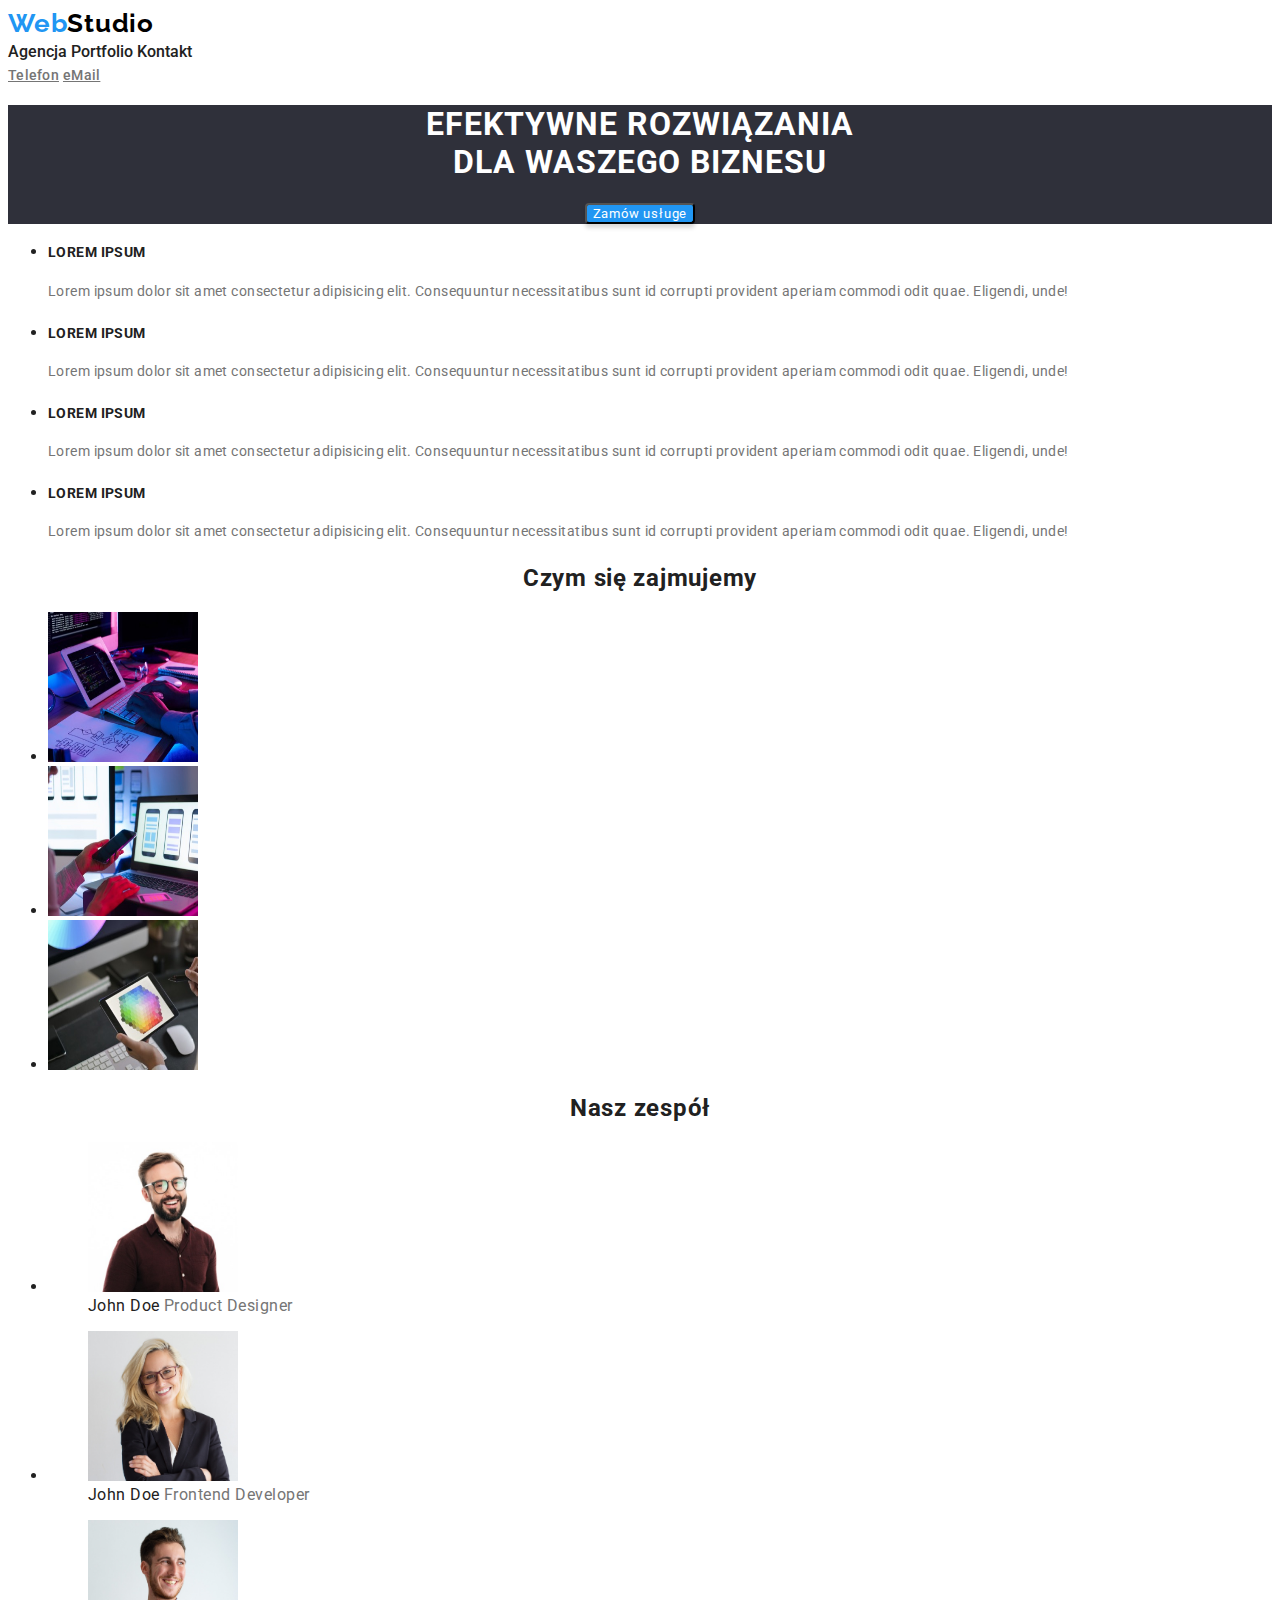
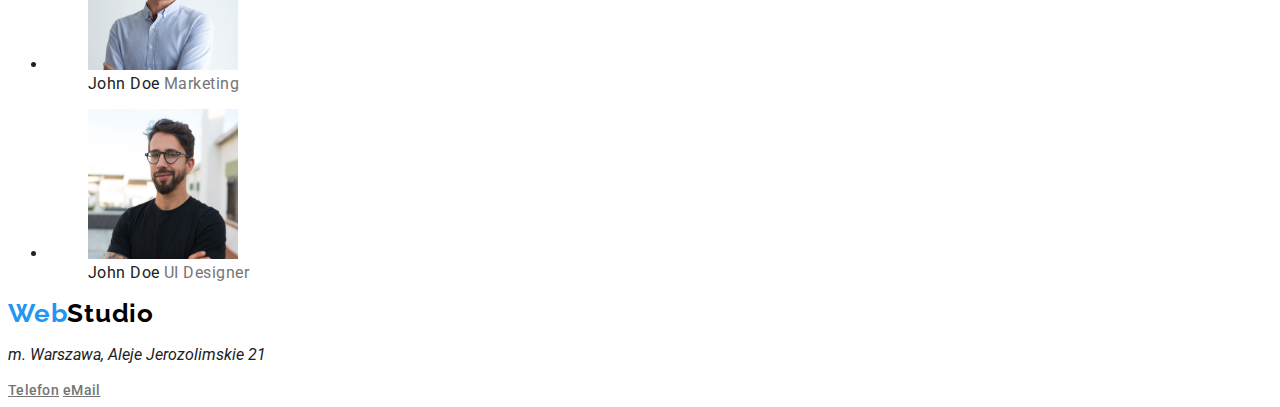
<file: index.html>
<!DOCTYPE html>
<html lang="pl">
  <head>
    <meta charset="UTF-8" />
    <title>goit-homeweork-2-attempt-3</title>
    <link rel="stylesheet" href="./css/styles.css" />
    <link rel="preconnect" href="https://fonts.googleapis.com" />
    <link rel="preconnect" href="https://fonts.gstatic.com" crossorigin />
    <link
      href="https://fonts.googleapis.com/css2?family=Raleway:wght@700&family=Roboto:wght@400;500;700;900&display=swap"
      rel="stylesheet"
    />
  </head>
  <body>
    <header>
      <!---menu-->
      <a class="logoblue" href="index.html"
        >Web<span class="logoblack">Studio</span></a
      >
      <nav class="menu">
        <a class="link" href="/Agencja">Agencja</a>
        <a class="link" href="portfolio.html">Portfolio</a>
        <a class="link" href="/Kontakt">Kontakt</a>
      </nav>
      <a class="communication" href="tel:+48111111111">Telefon</a>
      <a class="communication" href="mailto:info@devstudio.com">eMail</a>
      <!---/menu-->
      <!---header-->

      <section class="homepagewelcomemessage">
        <h1>EFEKTYWNE ROZWIĄZANIA <br />DLA WASZEGO BIZNESU</h1>
        <button type="button" class="orderbutton">Zamów usługe</button>
      </section>
    </header>
    <main>
      <!---/header-->
      <!---Nasze atuty-->
      <ul>
        <li>
          <h4 class="textheadline">LOREM IPSUM</h4>
          <p class="textcontent">
            Lorem ipsum dolor sit amet consectetur adipisicing elit.
            Consequuntur necessitatibus sunt id corrupti provident aperiam
            commodi odit quae. Eligendi, unde!
          </p>
        </li>
        <li>
          <h4 class="textheadline">LOREM IPSUM</h4>
          <p class="textcontent">
            Lorem ipsum dolor sit amet consectetur adipisicing elit.
            Consequuntur necessitatibus sunt id corrupti provident aperiam
            commodi odit quae. Eligendi, unde!
          </p>
        </li>
        <li>
          <h4 class="textheadline">LOREM IPSUM</h4>
          <p class="textcontent">
            Lorem ipsum dolor sit amet consectetur adipisicing elit.
            Consequuntur necessitatibus sunt id corrupti provident aperiam
            commodi odit quae. Eligendi, unde!
          </p>
        </li>
        <li>
          <h4 class="textheadline">LOREM IPSUM</h4>
          <p class="textcontent">
            Lorem ipsum dolor sit amet consectetur adipisicing elit.
            Consequuntur necessitatibus sunt id corrupti provident aperiam
            commodi odit quae. Eligendi, unde!
          </p>
        </li>
      </ul>
      <!---/Nasze atuty-->
      <!---Czym się zajmujemy-->
      <section>
        <h2 class="sectionheadline">Czym się zajmujemy</h2>
        <ul>
          <li>
            <img
              src="images/img-8.jpg"
              alt="stanowisko pracy z klawiaturą, monitorem, wyświetlaczem kartką papieru, notatnikiem, okularami. Nad klawiaturą spoczywają w gotowośći dłonie "
              width="150"
              height="150"
            />
          </li>
          <li>
            <img
              src="images/img-2-2.jpg"
              alt="Dłoń trzyma smartfon, w tle monitory wyświetlające przykładowe upozycionowanie sekcji aplikacji na ekranie smartfonu."
              width="150"
              height="150"
            />
          </li>
          <li>
            <img
              src="images/img-3-2.jpg"
              alt="Dłoń trzyma tablet wyświetlający paletę kolorów, w tle, częściowo poza kadrem monitor"
              width="150"
              height="150"
            />
          </li>
        </ul>
      </section>
      <!---/Czym się zajmujemy-->
      <!---Nasz zespół-->
      <h2 class="sectionheadline">Nasz zespół</h2>
      <ul>
        <li>
          <figure>
            <img
              src="images/img-4-2.jpg"
              alt="uśmiechnięty brunet około trzydziestki w okularach z zarostem ubrany w bordową koszulę"
              width="150"
              height="150"
            />
            <figcaption>
              <span class="ourteamname">John Doe</span>
              <span class="ourteamfunction">Product Designer</span>
            </figcaption>
          </figure>
        </li>
        <li>
          <figure>
            <img
              src="images/img-5-2.jpg"
              alt="uśmiechnięta blondynka w długich do ramion rozpuszczonych włosach, okularach, ubrana w zakiet"
              width="150"
              height="150"
            />
            <figcaption>
              <span class="ourteamname">John Doe</span>
              <span class="ourteamfunction">Frontend Developer</span>
            </figcaption>
          </figure>
        </li>
        <li>
          <figure>
            <img
              src="images/img-6-2.jpg"
              alt="uśmiechnięty blondyn około trzydziestki w krótkich włosach ubrany w jasnoniebieską koszulę"
              width="150"
              height="150"
            />
            <figcaption>
              <span class="ourteamname">John Doe</span>
              <span class="ourteamfunction">Marketing</span>
            </figcaption>
          </figure>
        </li>
        <li>
          <figure>
            <img
              src="images/img-7-2.jpg"
              alt="uśmiechnięty brunet w okularach około trzydziestki ubrany w czarną koszulkę"
              width="150"
              height="150"
            />
            <figcaption>
              <span class="ourteamname">John Doe</span>
              <span class="ourteamfunction">UI Designer</span>
            </figcaption>
          </figure>
        </li>
      </ul>
    </main>
    <!---/Nasz zespół-->
    <!---stopka-->
    <footer>
      <address>
        <p>
          <a class="logoblue" href="index.html"
            >Web<span class="logoblack">Studio</span></a
          >
        </p>
        <p>m. Warszawa, Aleje Jerozolimskie 21</p>
        <a class="communication" href="tel:+48111111111">Telefon</a>
        <a class="communication" href="mailto:info@devstudio.com">eMail</a>
      </address>
    </footer>
    <!---/stopka-->
  </body>
</html>
</file>
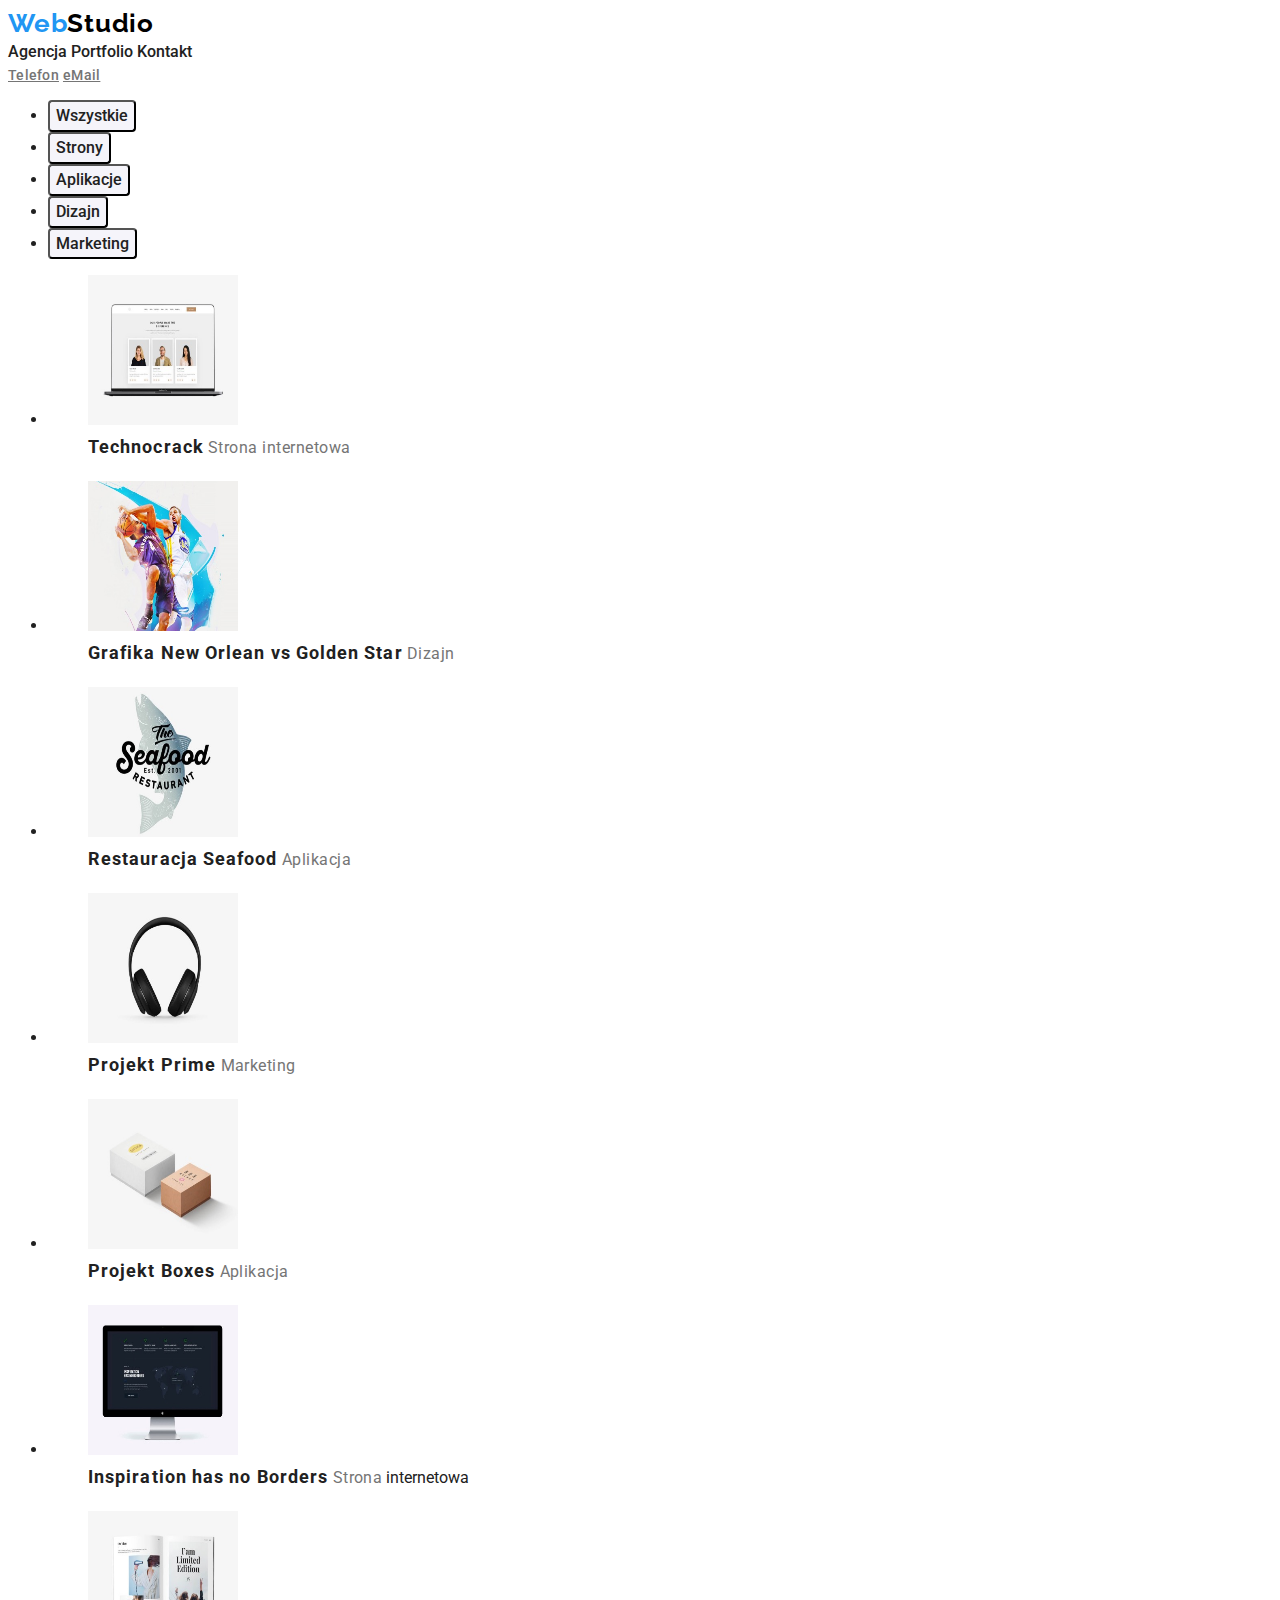
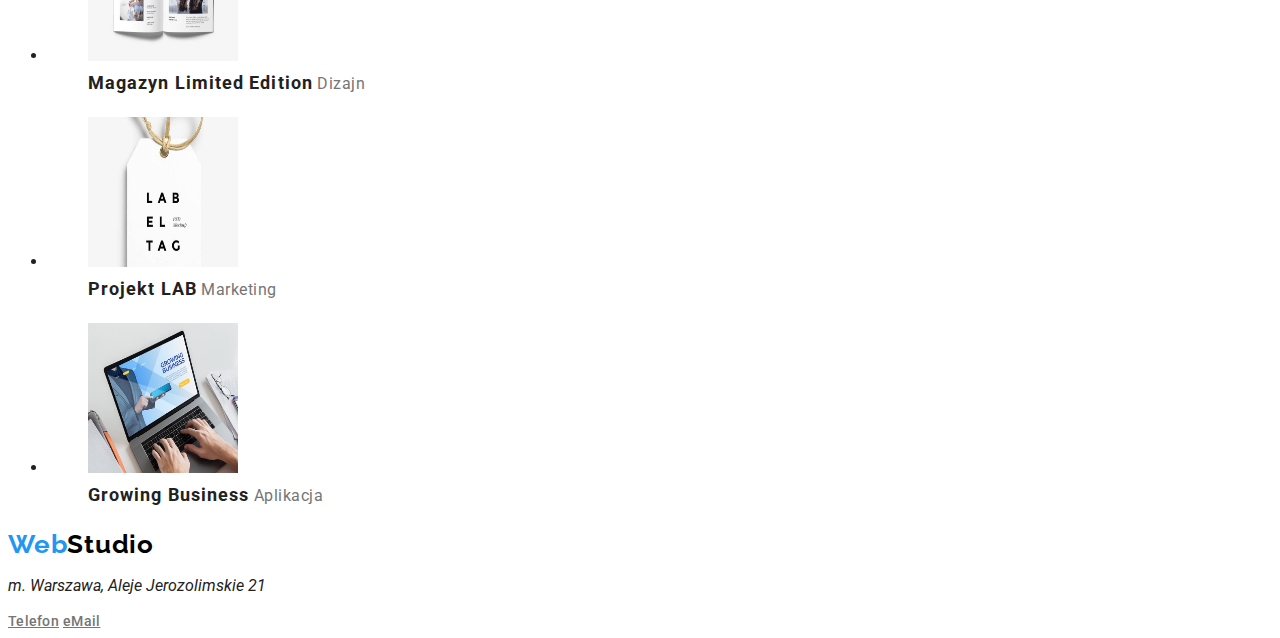
<file: portfolio.html>
<!DOCTYPE html>
<html lang="pl">
  <head>
    <meta charset="UTF-8" />
    <title>goit-homeweork-2-attempt-3</title>
    <link rel="stylesheet" href="./css/styles.css" />
    <link rel="preconnect" href="https://fonts.googleapis.com" />
    <link rel="preconnect" href="https://fonts.gstatic.com" crossorigin />
    <link
      href="https://fonts.googleapis.com/css2?family=Raleway:wght@700&family=Roboto:wght@400;500;700;900&display=swap"
      rel="stylesheet"
    />
  </head>
  <body>
    <header>
      <!---menu-->
      <a class="logoblue" href="index.html"
        >Web<span class="logoblack">Studio</span></a
      >
      <nav class="menu">
        <a class="link" href="/Agencja">Agencja</a>
        <a class="link" href="/Portfolio">Portfolio</a>
        <a class="link" href="/Kontakt">Kontakt</a>
      </nav>
      <a class="communication" href="tel:+48111111111">Telefon</a>
      <a class="communication" href="mailto:info@devstudio.com">eMail</a>
      <!---/menu--->
    </header>

    <!---filters-->
    <ul>
      <li><button class="filters" type="button">Wszystkie</button></li>
      <li><button class="filters" type="button">Strony</button></li>
      <li><button class="filters" type="button">Aplikacje</button></li>
      <li><button class="filters" type="button">Dizajn</button></li>
      <li><button class="filters" type="button">Marketing</button></li>
    </ul>
    <!---/filters-->
    <main>
      <ul>
        <li>
          <figure>
            <img
              src="images/h21.jpg"
              alt="otwarty laptop wyswietlajacy trzy zdjęcia"
              width="150"
              height="150"
            />
            <figcaption>
              <span class="headline">Technocrack</span>
              <span class="category">Strona internetowa</span>
            </figcaption>
          </figure>
        </li>
        <li>
          <figure>
            <img
              src="images/h22.jpg"
              alt="dwóch koszykarzy jeden w barwach new orlean drugi golden star walczy o piłkę "
              width="150"
              height="150"
            />
            <figcaption>
              <span class="headline">Grafika New Orlean vs Golden Star</span>
              <span class="category">Dizajn</span>
            </figcaption>
          </figure>
        </li>
        <li>
          <figure>
            <img
              src="images/h23.jpg"
              alt="napis the seafood restaurant est 2001 na tle ryby"
              width="150"
              height="150"
            />
            <figcaption>
              <span class="headline">Restauracja Seafood</span
              ><span class="category"> Aplikacja</span>
            </figcaption>
          </figure>
        </li>
        <li>
          <figure>
            <img
              src="images/h24.jpg"
              alt="czarne słuchawki nauszne"
              width="150"
              height="150"
            />
            <figcaption>
              <span class="headline">Projekt Prime</span
              ><span class="category"> Marketing</span>
            </figcaption>
          </figure>
        </li>
        <li>
          <figure>
            <img
              src="images/h25.jpg"
              alt="dwa pudełka jedno białe drugie koloru kartonu"
              width="150"
              height="150"
            />
            <figcaption>
              <span class="headline">Projekt Boxes</span
              ><span class="category"> Aplikacja</span>
            </figcaption>
          </figure>
        </li>
        <li>
          <figure>
            <img
              src="images/h26.jpg"
              alt="monitor apple wyświetlający białe napisy na czornym tle"
              width="150"
              height="150"
            />
            <figcaption>
              <span class="headline">Inspiration has no Borders</span
              ><span class="category"> Strona</span>
              internetowa
            </figcaption>
          </figure>
        </li>
        <li>
          <figure>
            <img
              src="images/h27.jpg"
              alt="otwarty magazyn na stronach dwa duze zdjęcia"
              width="150"
              height="150"
            />
            <figcaption>
              <span class="headline">Magazyn Limited Edition</span
              ><span class="category"> Dizajn</span>
            </figcaption>
          </figure>
        </li>
        <li>
          <figure>
            <img
              src="images/h28.jpg"
              alt="biała zawieszka  lab el tag wisząca na sznurku"
              width="150"
              height="150"
            />
            <figcaption>
              <span class="headline">Projekt LAB</span
              ><span class="category"> Marketing</span>
            </figcaption>
          </figure>
        </li>
        <li>
          <figure>
            <img
              src="images/h29.jpg"
              alt="otwarty laptop wyswietlajacy prezantacje growing business, nad klawiatura dłonie"
              width="150"
              height="150"
            />
            <figcaption>
              <span class="headline">Growing Business</span
              ><span class="category"> Aplikacja</span>
            </figcaption>
          </figure>
        </li>
      </ul>
    </main>
    <!---stopka-->
    <footer>
      <address>
        <p>
          <a class="logoblue" href="index.html"
            >Web<span class="logoblack">Studio</span></a
          >
        </p>
        <p>m. Warszawa, Aleje Jerozolimskie 21</p>
        <a class="communication" href="tel:+48111111111">Telefon</a>
        <a class="communication" href="mailto:info@devstudio.com">eMail</a>
      </address>
    </footer>
    <!---/stopka-->
  </body>
</html>
</file>
<file: css/styles.css>
.filters:hover,
.focus {
  color: #ffffff;
  background-color: #2196f3;
}
.filters {
  font-family: "Roboto";
  font-style: normal;
  font-weight: 500;
  font-size: 16px;
  line-height: 1.62;
  color: #212121;
  cursor: pointer;
  background: #f5f4fa;
  border-radius: 4px;
}
.link:hover,
.focus {
  color: #2196f3;
  text-decoration: underline;
}
.link {
  font-family: "Roboto";
  font-style: normal;
  font-weight: 500;
  font-size: 16px;
  line-height: 1.62;
  color: #212121;
  text-decoration: none;
}
.communication:hover,
.focus {
  color: #2196f3;
}
.communication {
  font-family: "Roboto";
  font-style: normal;
  font-weight: 500;
  font-size: 14px;
  line-height: 1;
  letter-spacing: 0.02em;
  color: #757575;
}
body {
  font-family: "Roboto", sans-serif;
  color: #212121;
}
.headline {
  font-family: "Roboto";
  font-style: normal;
  font-weight: 700;
  font-size: 18px;
  line-height: 2;
  letter-spacing: 0.06em;
  color: #212121;
}
.category {
  font-family: "Roboto";
  font-style: normal;
  font-weight: 400;
  font-size: 16px;
  line-height: 1, 87;
  letter-spacing: 0.03em;
  color: #757575;
}
.logoblue {
  font-family: "Raleway";
  font-style: normal;
  font-weight: 700;
  font-size: 26px;
  line-height: 31px;
  letter-spacing: 0.03em;
  color: #2196f3;
  text-decoration: none;
}
.logoblue:hover,
.focus {
  text-decoration: underline;
}
.logoblack {
  font-family: "Raleway";
  font-style: normal;
  font-weight: 700;
  font-size: 26px;
  line-height: 31px;
  letter-spacing: 0.03em;
  color: #000000;
  text-decoration: none;
}
.logoblack:hover,
.focus {
  text-decoration: underline;
}
.homepagewelcomemessage {
  background: #2f303a;
  font-family: "Roboto";
  font-style: normal;

  text-align: center;
  letter-spacing: 0.06em;
  text-transform: uppercase;
  color: #ffffff;
}
.orderbutton {
  font-family: "Roboto";
  font-style: normal;

  display: center;
  align-items: center;
  text-align: center;
  letter-spacing: 0.06em;

  color: #ffffff;
  background: #2196f3;
  box-shadow: 0px 4px 4px rgba(0, 0, 0, 0.15);
  border-radius: 4px;
}
.textheadline {
  font-family: "Roboto";
  font-style: normal;
  font-weight: 700;
  font-size: 14px;
  line-height: 1.14;
  letter-spacing: 0.03em;
  text-transform: uppercase;

  color: #212121;
}
.textcontent {
  font-family: "Roboto";
  font-style: normal;
  font-weight: 400;
  font-size: 14px;
  line-height: 1.71;
  letter-spacing: 0.03em;
  color: #757575;
}
.sectionheadline {
  font-family: "Roboto";
  font-style: normal;

  text-align: center;
  letter-spacing: 0.03em;

  color: #212121;
}
.ourteamname {
  font-family: "Roboto";
  font-style: normal;

  text-align: center;
  letter-spacing: 0.03em;
  color: #212121;
}
.ourteamfunction {
  font-family: "Roboto";
  font-style: normal;
  font-weight: 400;
  font-size: 16px;
  line-height: 19px;
  text-align: center;
  letter-spacing: 0.03em;
  color: #757575;
}
</file>
